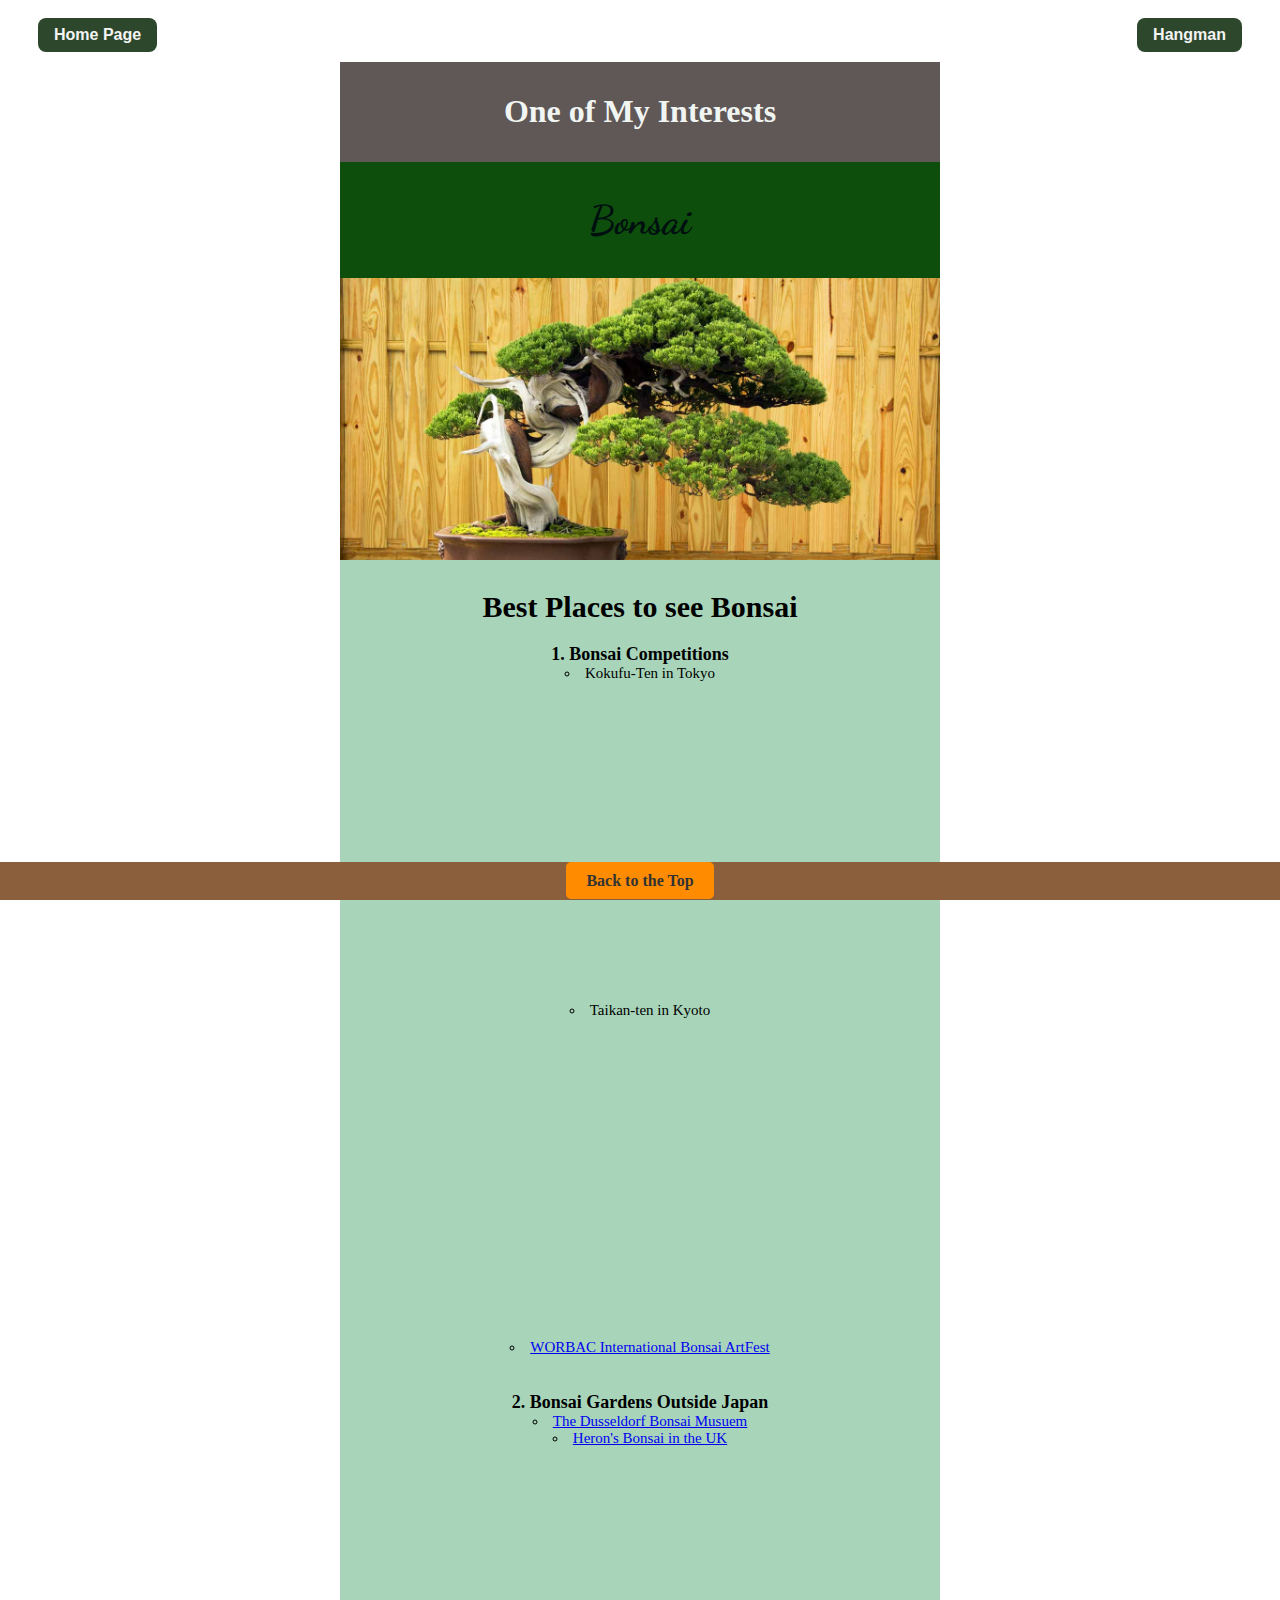
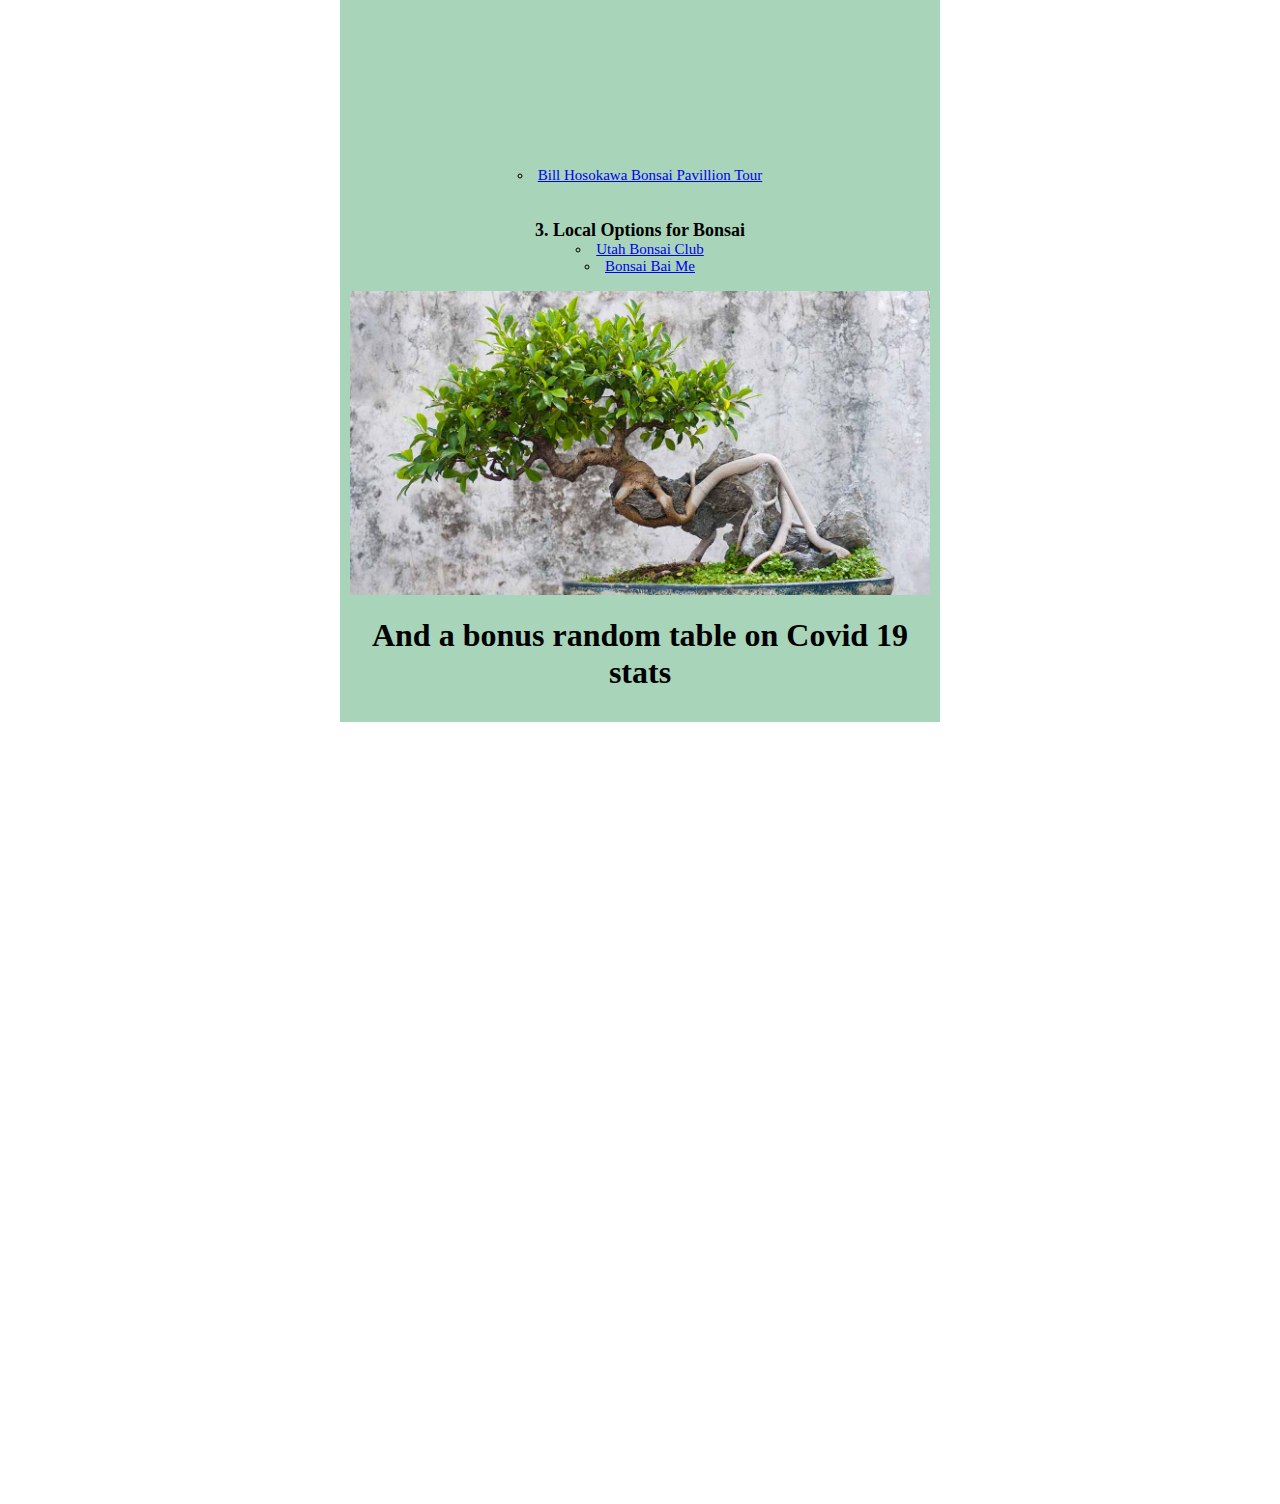
<file: scratch.html>
<!DOCTYPE html>
<html lang="en">
<head>
    <meta charset="UTF-8">
    <meta name="viewport" content="width=<device-width>, initial-scale=1.0">
        <link href="css/scratch.css" rel="stylesheet" />
    <title>Bonsai</title>
    <link href="https://fonts.googleapis.com/css2?family=Dancing+Script:wght@400;700&display=swap" rel="stylesheet">
</head>
<body>
    <div class="nav-bar">
        <a href="index.html">Home Page</a>
        <a href="webapp.html">Hangman</a>
      </div>
    <div class ="center">
        <div class ="pretext">
    <h1>One of My Interests</h1>
    </div>
    <div class="maintitle">
    <h2 class="fancy">Bonsai</h2>
    </div>
    <img src="../assets/img/Bonsai.jpg" alt="A cool bonsai" style="width: 100%">
    <div class="mainbody">
      <h1 class="Mainish">Best Places to see Bonsai</h1>
     <ol>
        <li class="Main">Bonsai Competitions
          <ul>
            <li class="sub">Kokufu-Ten in Tokyo</li>
            <iframe style="width: 100%" height="315" src="https://www.youtube.com/embed/_HKUU-PmHTU?si=6eJsxTmQ7x5ajxyb" title="YouTube video player" frameborder="0" allow="accelerometer; autoplay; clipboard-write; encrypted-media; gyroscope; picture-in-picture; web-share" referrerpolicy="strict-origin-when-cross-origin" allowfullscreen></iframe>
            <li class="sub">Taikan-ten in Kyoto</li>
            <iframe style="width: 100%" height="315" src="https://www.youtube.com/embed/l2SRY_wy6As?si=8GC5oH9PPqBBxbxh" title="YouTube video player" frameborder="0" allow="accelerometer; autoplay; clipboard-write; encrypted-media; gyroscope; picture-in-picture; web-share" referrerpolicy="strict-origin-when-cross-origin" allowfullscreen></iframe>
            <li class="sub"><a href="https://www.internationalbonsaiartfest.com/">WORBAC International Bonsai ArtFest</a></li>
          </ul>
        </li>
        <br><br>
        <li class="Main">Bonsai Gardens Outside Japan
          <ul>
            <li class="sub"><a href="https://www.bonsai-museum.de/">The Dusseldorf Bonsai Musuem</a></li>
            <li class="sub"><a href="https://www.herons.co.uk/">Heron's Bonsai in the UK</a></li>
            <iframe style="width: 100%" height="315" src="https://www.youtube.com/embed/bHYXQf1AvIk?si=DkUZhZCa7pzX6d7y" title="YouTube video player" frameborder="0" allow="accelerometer; autoplay; clipboard-write; encrypted-media; gyroscope; picture-in-picture; web-share" referrerpolicy="strict-origin-when-cross-origin" allowfullscreen></iframe>
            <li class="sub"><a href="https://navigate.botanicgardens.org/weboi/oecgi2.exe/INET_ECM_DispTour?TOURCODE=BONSAI">Bill Hosokawa Bonsai Pavillion Tour</a></li>
          </ul>
        </li>
        <br><br>
        <li class="Main">Local Options for Bonsai
          <ul>
            <li class="sub"><a href="https://www.facebook.com/bonsaiclubofutah/">Utah Bonsai Club</a></li>
            <li class="sub"><a href="https://www.bonsaibaime.com/">Bonsai Bai Me</a></li>
          </ul>
        </li>
      </ol>
      <img src="../assets/img/Anotherbonsai.jpg" alt="cool bonsai" style="width: 100%">
      <h1>And a bonus random table on Covid 19 stats</h1>
      </div>      
     </div>
     <br><br><br>
     <div class="center">
     <div class="tableauPlaceholder" id="vizContainer" style="width: 100%;">
      <noscript>
        <a href="https://www.tableau.com/">
          <img alt="COVID-19 Global View" src="https://public.tableau.com/static/images/M7/M7ZK2K878/1_rss.png" style="border: none" />
        </a>
      </noscript>
      <object class="tableauViz" style="width: 100%; height: 80vh;">
        <param name="host_url" value="https%3A%2F%2Fpublic.tableau.com%2F" />
        <param name="embed_code_version" value="3" />
        <param name="path" value="shared/M7ZK2K878" />
        <param name="toolbar" value="no" />
        <param name="static_image" value="https://public.tableau.com/static/images/M7/M7ZK2K878/1.png" />
        <param name="animate_transition" value="yes" />
        <param name="display_static_image" value="yes" />
        <param name="display_spinner" value="yes" />
        <param name="display_overlay" value="yes" />
        <param name="display_count" value="yes" />
        <param name="language" value="en-US" />
        <param name="origin" value="viz_share_link" />
        <param name="tabs" value="n" />
      </object>
    </div>
    
    <script type="text/javascript">
      var divElement = document.getElementById('vizContainer');
      var vizElement = divElement.getElementsByTagName('object')[0];
      vizElement.style.display = 'block';
      var scriptElement = document.createElement('script');
      scriptElement.src = 'https://public.tableau.com/javascripts/api/viz_v1.js';
      vizElement.parentNode.insertBefore(scriptElement, vizElement);
    </script>
    </div>
     <footer>
        <a href="#top" class="back-to-top">Back to the Top</a>
      </footer>
</body>
</html>
</file>
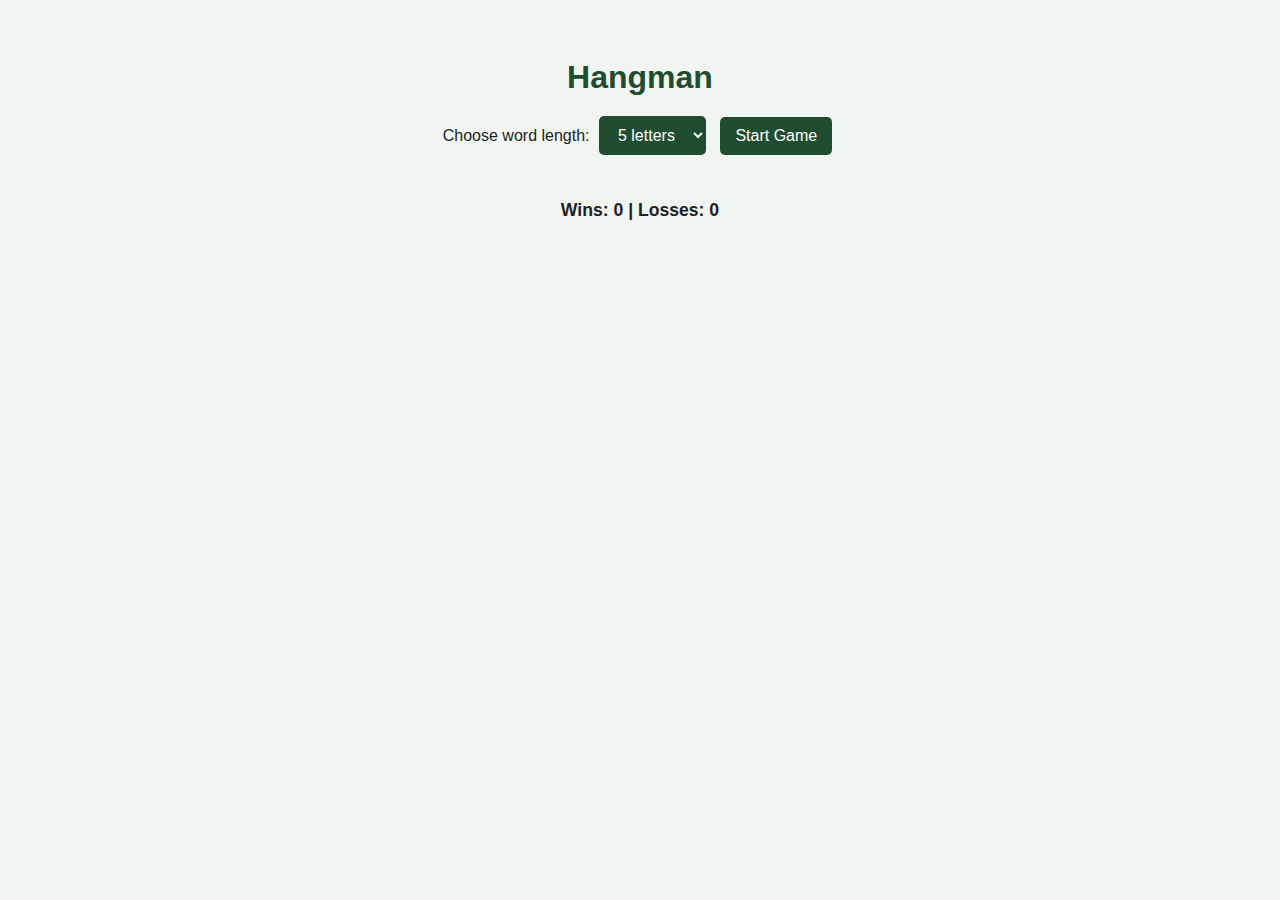
<file: webapp.html>
<!DOCTYPE html>
<html lang="en">
<head>
  <meta charset="UTF-8" />
  <meta name="viewport" content="width=device-width, initial-scale=1.0"/>
  <title>Hangman Game</title>
  <style>
    body {
      font-family: 'Segoe UI', sans-serif;
      background-color: #f1f5f2;
      color: #222;
      text-align: center;
      padding: 30px;
    }

    h1 {
      color: #204c30;
      margin-bottom: 10px;
    }

    #menu, #chances, #message, #score {
      margin-top: 15px;
    }

    #word {
      font-size: 2rem;
      letter-spacing: 12px;
      margin: 20px auto;
    }

    #keyboard {
      max-width: 600px;
      margin: 20px auto;
      display: flex;
      flex-wrap: wrap;
      justify-content: center;
    }

    .key {
      background-color: #356c45;
      color: white;
      border: none;
      margin: 5px;
      padding: 10px 15px;
      border-radius: 5px;
      cursor: pointer;
      font-size: 1rem;
      transition: background 0.3s;
    }

    .key:hover {
      background-color: #2c5839;
    }

    .key.disabled {
      background-color: #bbb;
      cursor: not-allowed;
    }

    button, select {
      padding: 10px 15px;
      font-size: 1rem;
      margin: 5px;
      background-color: #204c30;
      color: white;
      border: none;
      border-radius: 5px;
      cursor: pointer;
    }

    button:hover {
      background-color: #163624;
    }

    #replay {
      display: none;
    }

    #score {
      font-weight: bold;
      font-size: 1.1rem;
    }
  </style>
</head>
<body>
  <h1>Hangman</h1>

  <div id="menu">
    <label for="lengthSelect">Choose word length:</label>
    <select id="lengthSelect">
      <option value="3">3 letters</option>
      <option value="4">4 letters</option>
      <option value="5" selected>5 letters</option>
      <option value="6">6 letters</option>
    </select>
    <button id="startBtn">Start Game</button>
  </div>

  <div id="word"></div>
  <div id="chances"></div>
  <div id="keyboard"></div>
  <div id="message"></div>
  <div id="score">Wins: 0 | Losses: 0</div>
  <button id="replay">Play Again</button>

  <script>
    const words = [
      'bonsai', 'leaf', 'moss', 'trunk', 'style', 'green', 'tree', 'twig', 'root', 'bark', 'plant', 'pot', 'prune'
    ];

    let word = '';
    let guessedLetters = [];
    let wrongGuesses = 0;
    const maxGuesses = 6;
    let wins = 0;
    let losses = 0;

    const wordDisplay = document.getElementById('word');
    const keyboard = document.getElementById('keyboard');
    const messageDisplay = document.getElementById('message');
    const chancesDisplay = document.getElementById('chances');
    const replayBtn = document.getElementById('replay');
    const scoreDisplay = document.getElementById('score');
    const startBtn = document.getElementById('startBtn');
    const lengthSelect = document.getElementById('lengthSelect');
    const menu = document.getElementById('menu');

    function initializeGame() {
      const selectedLength = parseInt(lengthSelect.value);
      const filteredWords = words.filter(w => w.length === selectedLength);

      if (filteredWords.length === 0) {
        alert('No words with that length.');
        return;
      }

      word = filteredWords[Math.floor(Math.random() * filteredWords.length)];
      guessedLetters = [];
      wrongGuesses = 0;
      messageDisplay.textContent = '';
      replayBtn.style.display = 'none';
      menu.style.display = 'none';

      updateWord();
      updateChances();
      renderKeyboard();
    }

    function updateWord() {
      wordDisplay.textContent = word
        .split('')
        .map(letter => guessedLetters.includes(letter) ? letter : '_')
        .join(' ');
    }

    function updateChances() {
      chancesDisplay.textContent = `Chances left: ${maxGuesses - wrongGuesses}`;
    }

    function renderKeyboard() {
      keyboard.innerHTML = '';
      const letters = 'abcdefghijklmnopqrstuvwxyz'.split('');
      letters.forEach(letter => {
        const btn = document.createElement('button');
        btn.textContent = letter;
        btn.classList.add('key');
        btn.disabled = guessedLetters.includes(letter);
        if (guessedLetters.includes(letter)) btn.classList.add('disabled');
        btn.addEventListener('click', () => handleGuess(letter, btn));
        keyboard.appendChild(btn);
      });
    }

    function handleGuess(letter, button) {
      guessedLetters.push(letter);
      button.disabled = true;
      button.classList.add('disabled');

      if (word.includes(letter)) {
        updateWord();
        checkWin();
      } else {
        wrongGuesses++;
        updateChances();
        checkLose();
      }
    }

    function checkWin() {
      if (word.split('').every(letter => guessedLetters.includes(letter))) {
        messageDisplay.textContent = '🎉 You won!';
        wins++;
        endGame();
      }
    }

    function checkLose() {
      if (wrongGuesses >= maxGuesses) {
        messageDisplay.textContent = `💀 You lost. The word was "${word}"`;
        losses++;
        endGame();
      }
    }

    function endGame() {
      document.querySelectorAll('.key').forEach(btn => {
        btn.disabled = true;
        btn.classList.add('disabled');
      });
      scoreDisplay.textContent = `Wins: ${wins} | Losses: ${losses}`;
      replayBtn.style.display = 'inline-block';
    }

    startBtn.addEventListener('click', initializeGame);

    replayBtn.addEventListener('click', () => {
      menu.style.display = 'block';
      replayBtn.style.display = 'none';
      wordDisplay.textContent = '';
      chancesDisplay.textContent = '';
      messageDisplay.textContent = '';
      keyboard.innerHTML = '';
    });
  </script>
</body>
</html>
</file>
<file: css/scratch.css>
.pretext{
    background-color:rgb(96, 87, 87);
    color:rgb(240, 245, 242);
    padding: 10px;
}

.maintitle{
    background-color: rgb(13, 78, 13);
    color: rgb(0, 15, 15);
    padding: 1px 10px;
}

.mainbody{
    background-color:#a8d5ba;
    padding: 10px
}

.fancy{
    font-family: 'Dancing Script', cursive;
    font-size: 40px;
}

.nav-bar {
    display: flex;
    justify-content: space-between;
    padding: 10px 20px;
  }

.center{
    max-width: 600px;
    margin: 0 auto;
    text-align: center;
}

ul{
    list-style-position: inside;
    padding-left: 0;
    text-align: center;
}
ol{
    list-style-position: inside;
    padding-left: 0;
    text-align: center;
}

.Main{
    font-size: large;
    font-weight: bold;
    font-family:Georgia, 'Times New Roman', Times, serif
}

.sub{
font-weight: lighter;
font-size: 15px;
font-family: Cambria, Cochin, Georgia, Times, 'Times New Roman', serif;
}

footer {
    position: fixed;
    bottom: 0;
    left: 0;
    width: 100%;
    background-color: #8B5E3C;
    text-align: center;
    padding: 10px 0;
    z-index: 1000;
  }
  
  /* Style the Back to the Top link */
  .back-to-top {
    color: #333333;
    text-decoration: none;
    font-weight: bold;
    padding: 10px 20px;
    background-color: #FF8C00;
    border-radius: 5px;
  }
  
  .back-to-top:hover {
    background-color: #FF8C00;
  }

  img {
    width: 100%;
    height: auto;
    display: block; /* Removes any inline spacing below the image */
    margin: 0; /* Removes default margin */
    padding: 0; /* Removes any padding */
}

.Mainish{
    font-size: 30px;
}

.nav-bar a {
    text-decoration: none;
    color: #f4f4f4; /* light text */
    background-color: #2d472d; /* dark green to match your theme */
    padding: 8px 16px;
    margin: 0 10px;
    border-radius: 8px;
    font-family: 'Verdana', sans-serif;
    font-weight: bold;
    transition: background-color 0.3s, transform 0.2s;
  }
  
  .nav-bar a:hover {
    background-color: #3e5e3e;
    transform: scale(1.05);
  }
</file>
